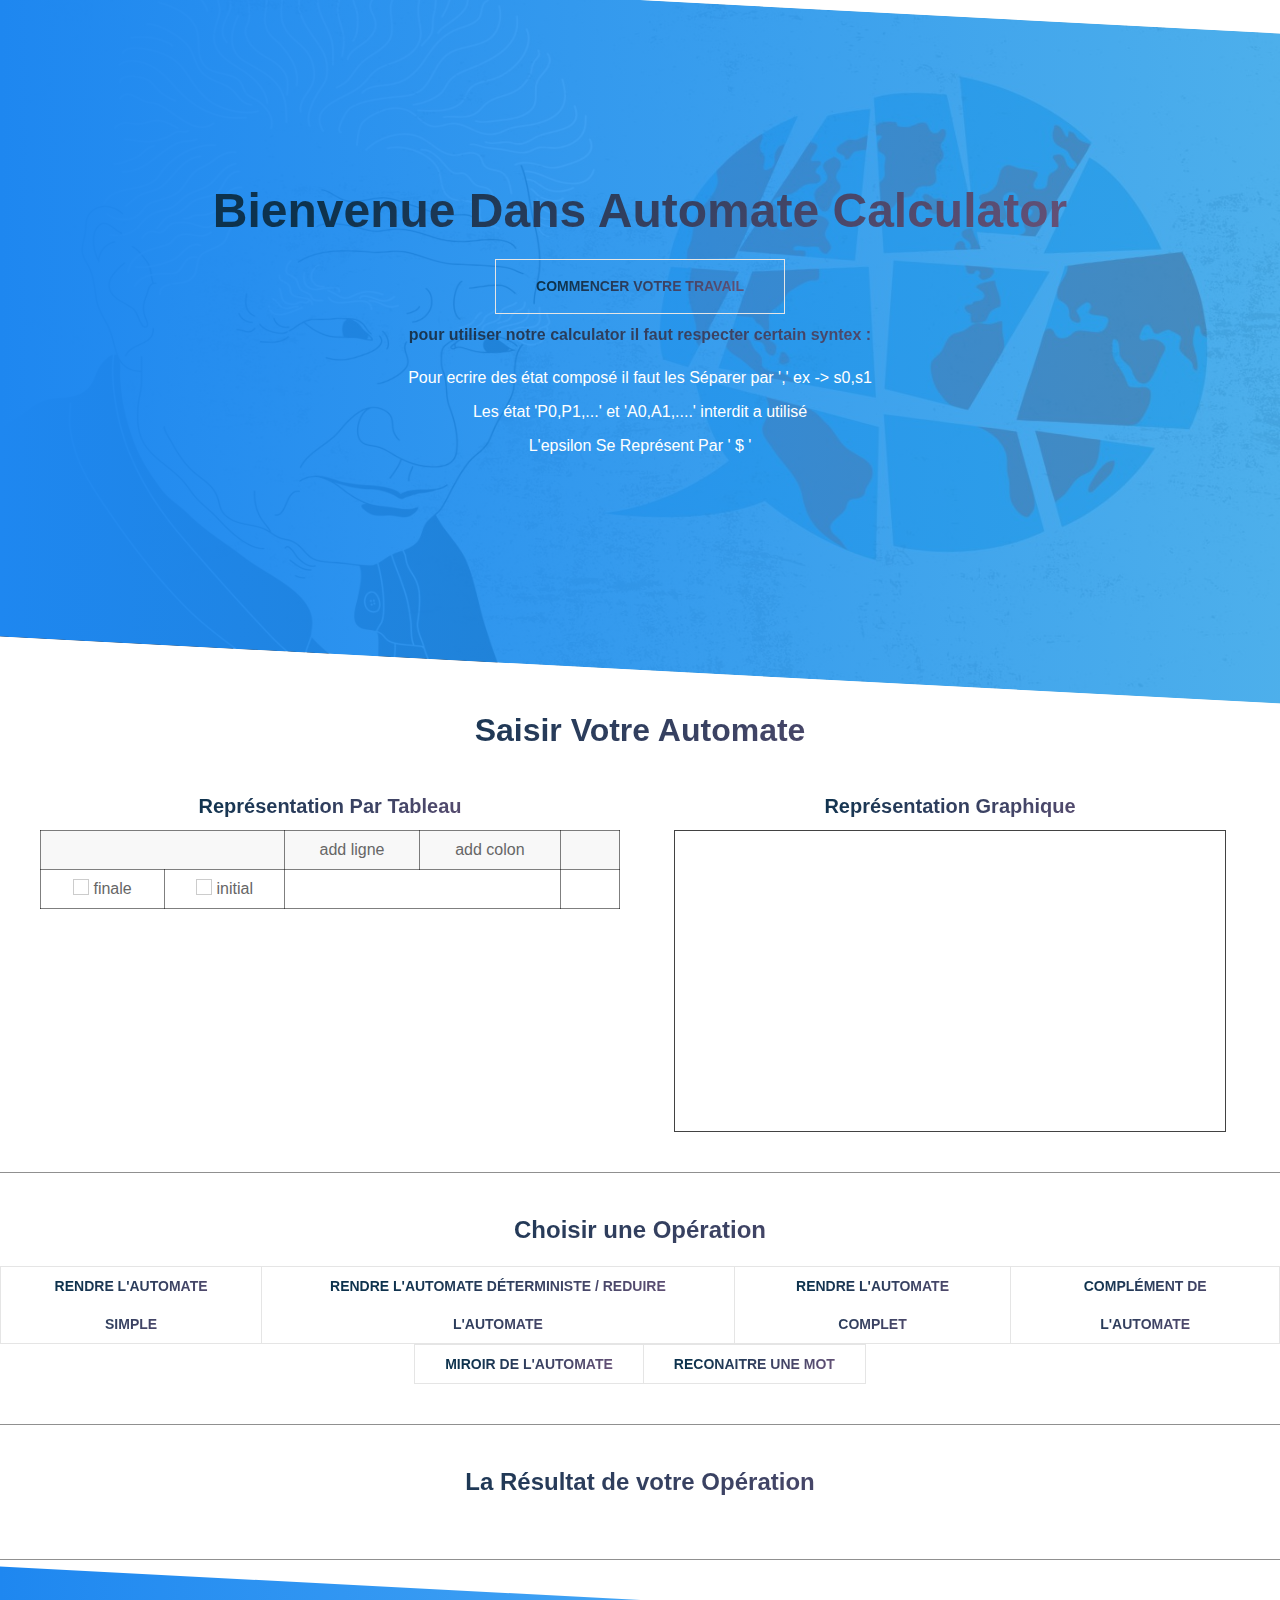
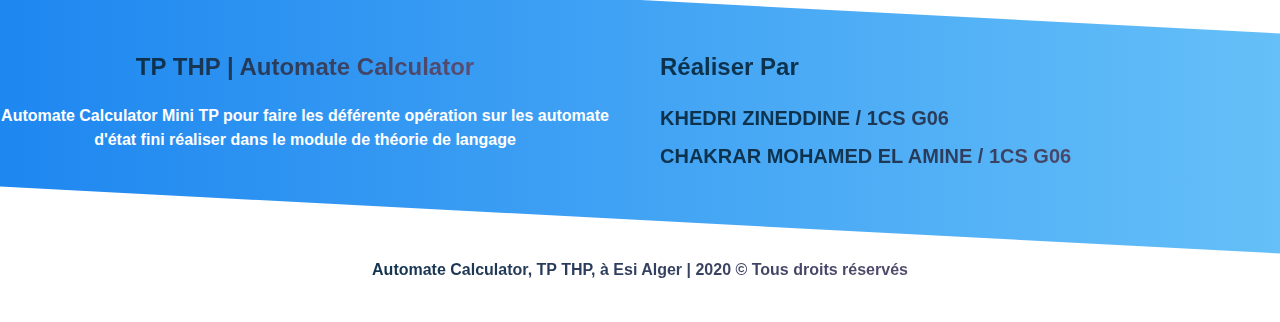
<file: index.html>
<!DOCTYPE html>
<html>
    <head>
        <link rel="stylesheet" href="style.css" />
        <link rel="stylesheet" href=" uikit.min.css" />
    </head>
    <body>
        <header>
            <div class="uk-cover-container my-skew">
                <img src="bdg.jpg"  alt="" height="300" style="height: 670px; width: 100%;" uk-cover/>
                <div class="blur">
                    <div class="uk-cover-container has-wdt-hg no-skew">
                        <div class="uk-text-middle cell-table">
                            <h1  class="uk-text-center@s uk-text-bolder gradiant-title">Bienvenue Dans Automate Calculator</h1>
                            <div class="center-buttun">
                                <a href="#start" class="uk-button uk-text-bolder uk-button-default uk-button-large gradiant-title">commencer votre travail</a>
                            </div>
                            <div class="center-buttun my-padding">
                                <h5 class="uk-text-center@s uk-text-bolder gradiant-title">pour utiliser notre calculator il faut respecter certain syntex :</h5>
                                <ul class="uk-list color-white">
                                    <li>Pour ecrire des état composé il faut les Séparer par ',' ex -> s0,s1</li>
                                    <li>Les état 'P0,P1,...' et 'A0,A1,....' interdit a utilisé</li>
                                    <li>L'epsilon Se Représent Par ' $ '</li>
                                </ul>
                            </div>
                        </div>
                    </div>
                </div>
            </div>
        </header>
        <div class="uk-section uk-section-default padding-small" id="start">
            <div class="uk-container">
                <div class="uk-panel uk-light uk-margin-medium">
                    <h2  class="uk-text-center@s uk-text-bolder gradiant-title">Saisir Votre Automate</h2>
                </div>
                <div class="uk-child-width-expand@s uk-text-center uk-grid" >
                    <div>
                        <div class="uk-panel uk-light uk-margin-small">
                            <h4 class="uk-text-center@s uk-text-bolder gradiant-title">Représentation Par Tableau</h4>
                        </div>
                        <div>
                            <table class="tb_tp uk-table uk-table-striped" id="first-table">
                                <tr class="__tt">
                                    <td colspan="2"></td>
                                    <td class="__add_lgn">add ligne</td>
                                    <td class="__add_cl">add colon</td>
                                    <td contenteditable="true"></td>
                                </tr>
                                <tr class="__tt">
                                    <td class="-fr_fnl">
                                        <input type="checkbox" class="uk-checkbox">
                                        <label for="">
                                            finale
                                        </label>
                                    </td>
                                    <td class="-fr_init">
                                        <input type="checkbox" class="uk-checkbox">
                                        <label for="">
                                            initial
                                        </label>
                                    </td>
                                    <td colspan="2" contenteditable="true"></td>
                                    <td contenteditable="true"></td>
                                </tr>
                            </table>
                        </div>
                    </div>
                    <div>
                        <div class="uk-panel uk-light uk-margin-small">
                            <h4 class="uk-text-center@s uk-text-bolder gradiant-title">Représentation Graphique</h4>
                        </div>
                        <div class="uk-position-relative">
                            <canvas id="automate_graphe" width="550" height="300" class="automate_canvas"></canvas>
                        </div>
                    </div>
                </div>
        
            </div>
        </div>
        <div class="uk-section uk-section-default padding-small" id="operation">
            <h3 class="uk-text-center@s uk-text-bolder gradiant-title">Choisir une Opération</h3>
            <div class="center-buttun">
                <div class="uk-button-group">
                    <a class="uk-button uk-text-bolder uk-button-default uk-button-meduim gradiant-title reduction" href="#operation">Rendre L'Automate Simple</a>
                    <a class="uk-button uk-text-bolder uk-button-default uk-button-meduim gradiant-title determinist" href="#operation">Rendre L'Automate Déterministe / Reduire L'Automate</a>
                    <a class="uk-button uk-text-bolder uk-button-default uk-button-meduim gradiant-title complet" href="#operation">Rendre L'Automate Complet</a>
                    <a class="uk-button uk-text-bolder uk-button-default uk-button-meduim gradiant-title complement" href="#operation">Complément De L'Automate</a>
                </div>
            </div>
            <div class="center-buttun">
                <div class="uk-button-group">
                    <a class="uk-button uk-text-bolder uk-button-default uk-button-meduim gradiant-title miroir" href="#operation">Miroir de L'Automate</a>
                    <a class="uk-button uk-text-bolder uk-button-default uk-button-meduim gradiant-title get_mot" href="#operation">Reconaitre une Mot</a>
                </div>
            </div>
        </div>
        <div class="uk-section uk-section-default padding-small">
            <h3  class="uk-text-center@s uk-text-bolder gradiant-title">La Résultat de votre Opération</h3>
            <div class="uk-child-width-expand@s uk-text-center">
                <div class="center-buttun">
                    <div class="uk-form trace_">
                        <div class="for_mot data-uk-margin">
                        </div>
                        <div class="_trace"></div>
                    </div>
                    <div class="__rslt_op uk-child-width-expand@s uk-text-center uk-grid">
                    </div>
                </div>
            </div>
        </div>
        <footer class="uk-section uk-section-default padding-small no-border">
            <div class="my-skew my-footer">
                <div class="uk-cover-container has-wdt-hg padding-small no-border no-skew">
                    <div class="uk-child-width-expand@s uk-text-center uk-grid" >
                        <div class="center-buttun my-padding">
                            <h3 class="uk-text-center@s uk-text-bolder gradiant-title">TP THP | Automate Calculator</h3>
                            <p class="uk-text-center@s uk-text-bolder color-white">
                                Automate Calculator Mini TP pour faire les déférente opération sur les automate d'état fini
                                réaliser dans le module de théorie de langage
                            </p>
                        </div>
                        <div class="center-buttun my-padding">
                            <h3 class="uk-text-left@s uk-text-bolder gradiant-title">Réaliser Par </h3>
                            <ul class="uk-list color-white">
                                <li><h4 class="uk-text-left@s uk-text-bolder gradiant-title">KHEDRI ZINEDDINE <strong>/ 1CS G06</strong></h4></li>
                                <li><h4 class="uk-text-left@s uk-text-bolder gradiant-title">CHAKRAR MOHAMED EL AMINE <strong>/ 1CS G06</strong></h4></li>
                            </ul>
                        </div>
                    </div>
                </div>
            </div>
            <h5 class="uk-text-center@s uk-text-bolder gradiant-title">Automate Calculator, TP THP, à Esi Alger | 2020 © Tous droits réservés</h5>
        </footer>
    </body>
    <script src="jquery.min.js" type="text/javascript"></script>
    <script src="function.js" type="text/javascript"></script>
    <script type="text/javascript">
        var s=[],s0=[],f=[],ie=[],x=[];
        $('.__add_lgn').click(function(){
            let lign='<tr class="__tt"><td class="-fr_fnl"><input type="checkbox" class="uk-checkbox"/><label for="">finale</label></td><td class="-fr_init"><input type="checkbox" class="uk-checkbox"/><label for="">initial</label></td><td colspan="2" contenteditable="true"></td>';
            let i,indx=$('.__tt').eq(0).find('td').length-3
            for(i=0;i<indx;i++) lign+='<td contenteditable="true"></td>';
            lign+='</tr>';
            $('.tb_tp').append(lign)
        })
        $('.__add_cl').click(function(){
                $('.__tt').append('<td contenteditable="true"></td>')
        })
        $('.reduction').click(function(){
            $('._trace').html('')
            $('.trace_').removeClass('padding-small')
            $('.for_mot').html('')
            $('.result-deter').remove()
            $('.result-reduction').remove()
            s=[],s0=[],f=[],ie=[],x=[];
            metr_automat_table(x,s,s0,f,ie)
            rendre_simple(x,s,ie,f)
            affiche_simple(s,x,ie,f,s0,"Votre Automate Simple")
            draw_automat(x,s0,s,f,ie)
        })
        $('.complet').click(function(){
            $('._trace').html('')
            $('.trace_').removeClass('padding-small')
            $('.for_mot').html('')
            $('.result-deter').remove()
            $('.result-reduction').remove()
            s=[],s0=[],f=[],ie=[],x=[];
            metr_automat_table(x,s,s0,f,ie)
            rendre_simple(x,s,ie,f)
            affiche_simple(s,x,ie,f,s0,"Votre Automate Simple")
            var xdtr=x,sdtr=[],s0dtr=[],fdtr=[],iedtr=[];
            to_determinist(sdtr,s0dtr,fdtr,iedtr)
            auto_complet(xdtr,sdtr,iedtr)
            afiche_determi(sdtr,fdtr,s0dtr,iedtr,'Votre Automate Complet')
        })
        $('.miroir').click(function(){
            $('._trace').html('')
            $('.trace_').removeClass('padding-small')
            $('.for_mot').html('')
            $('.result-deter').remove()
            $('.result-reduction').remove()
            s=[],s0=[],f=[],ie=[],x=[];
            metr_automat_table(x,s,s0,f,ie)
            rendre_simple(x,s,ie,f)
            affiche_simple(s,x,ie,f,s0,"Votre Automate Simple")
            var xdtr=x,sdtr=[],s0dtr=[],fdtr=[],iedtr=[];
            to_determinist(sdtr,s0dtr,fdtr,iedtr)
            var tmptb=s0dtr;
            s0dtr=fdtr;
            fdtr=tmptb;
            var reslt=miroir_automate(xdtr,iedtr,sdtr,s0dtr)
            iedtr=reslt[0];
            s0dtr=reslt[1];
            afiche_determi(sdtr,fdtr,s0dtr,iedtr,'La Miroire de votre Automate')
        })
        $('.complement').click(function(){
            $('._trace').html('')
            $('.trace_').removeClass('padding-small')
            $('.for_mot').html('')
            $('.result-deter').remove()
            $('.result-reduction').remove()
            s=[],s0=[],f=[],ie=[],x=[];
            metr_automat_table(x,s,s0,f,ie)
            rendre_simple(x,s,ie,f)
            affiche_simple(s,x,ie,f,s0,"Votre Automate Simple")
            var xdtr=x,sdtr=[],s0dtr=[],fdtr=[],iedtr=[];
            to_determinist(sdtr,s0dtr,fdtr,iedtr)
            auto_complet(xdtr,sdtr,iedtr)
            fdtr=complement_automat(sdtr,fdtr)
            afiche_determi(sdtr,fdtr,s0dtr,iedtr,'le Complément de votre Automate')
        })
        $('.determinist').click(function(){
            $('._trace').html('')
            $('.trace_').removeClass('padding-small')
            $('.for_mot').html('')
            $('.result-deter').remove()
            $('.result-reduction').remove()
            s=[],s0=[],f=[],ie=[],x=[];
            metr_automat_table(x,s,s0,f,ie)
            rendre_simple(x,s,ie,f)
            affiche_simple(s,x,ie,f,s0,"Votre Automate Simple")
            var xdtr=x,sdtr=[],s0dtr=[],fdtr=[],iedtr=[];
            to_determinist(sdtr,s0dtr,fdtr,iedtr)
            afiche_determi(sdtr,fdtr,s0dtr,iedtr,'Votre Automate Simple Déterminist')
       })
       $('.get_mot').click(function(){
            $('._trace').html('')
            $('.trace_').addClass('padding-small')
            $('.result-deter').remove()
            $('.result-reduction').remove()
            s=[],s0=[],f=[],ie=[],x=[];
            metr_automat_table(x,s,s0,f,ie)
            rendre_simple(x,s,ie,f)
            affiche_simple(s,x,ie,f,s0,"Votre Automate Simple")
            var xdtr=x,sdtr=[],s0dtr=[],fdtr=[],iedtr=[];
            to_determinist(sdtr,s0dtr,fdtr,iedtr)
            afiche_determi(sdtr,fdtr,s0dtr,iedtr,'Votre Automate Simple Déterminist')
            $('.for_mot').html('<h5 class="uk-text-bolder gradiant-title">Saiser Votre Mot</h5><input type="text" class="mot_find uk-form-width-large uk-text-bolder uk-padding-small" placeholder="Taper Votre Mot Ici"><button class="__take_mot uk-button uk-text-bolder uk-button-default uk-button-meduim gradiant-title">Valider</button><div class="rslt__fn"></div>');
            $('.__take_mot').click(function(){
                $('._trace').html('')
                take_mot_in($('.mot_find').val(),s0dtr,fdtr,iedtr)
            })
       })
       function draw_final(ctx,cx,cy,etat){
            ctx.beginPath();
            ctx.arc(cx, cy, 17 ,0,2* Math.PI);
            ctx.stroke();
            ctx.beginPath();
            ctx.arc(cx, cy, 21 ,0,2* Math.PI);
            ctx.stroke();
            ctx.font = "16px Verdana";
            ctx.fillText(etat, cx-9, cy+6);
       }
       function draw_init(ctx,cx,cy,etat){
            ctx.beginPath();
            ctx.arc(cx, cy, 21 ,0,2* Math.PI);
            ctx.stroke();
            ctx.beginPath()
            ctx.moveTo(cx-40,cy-35);
            ctx.lineTo(cx-16, cy-12);
            ctx.moveTo(cx-45,cy-27);
            ctx.lineTo(cx-20, cy-4);
            ctx.stroke();
            ctx.font = "16px Verdana";
            ctx.fillText(etat, cx-9, cy+6);
       }
       function draw_etat(ctx,cx,cy,etat){
            ctx.beginPath();
            ctx.arc(cx, cy, 21 ,0,2* Math.PI);
            ctx.stroke();
            ctx.font = "16px Verdana";
            ctx.fillText(etat, cx-9, cy+6);
       }
       function draw_trans(ctx,cx1,cy1,cx2,cy2,tran){
            ctx.beginPath();
            ctx.moveTo(cx1+21,cy1);
            ctx.bezierCurveTo(cx1+10, cy1+10,cx2-10,cy2+10, cx2-21, cy2)
            //ctx.quadraticCurveTo(70,100, cx2-21, cy2);
            ctx.stroke();
            ctx.font = "16px Verdana";
            ctx.fillText(tran,(cx1+cx2)/2, (cy1+cy2)/2);
       }
       function draw_meme(ctx,cx1,cy1,cx2,cy2){
        ctx.beginPath();
        ctx.moveTo(cx1-15,cy1-15);
        ctx.bezierCurveTo(10, 10,10,100, cx2-15, cy2+15)
        //ctx.quadraticCurveTo(10,100, cx2-15, cy2+15);
        ctx.stroke();
        }
        function draw_automat(dx,ds0,ds,df,die){
            var canvas = document.getElementById('automate_graphe');
            var ctx = canvas.getContext('2d');
            var posx=50,posy=50;
            for(var i=0;i<ds0.length;i++){
                draw_init(ctx,posx,posy,ds0[i])
                if(posy<250){
                    posy+=100;
                }else{
                    posy=50;posx+=100;
                }
            }
            posx+=100;
            for(var i=0;i<ds.length;i++){
                if(ds0.indexOf(ds[i])==-1 && df.indexOf(ds[i])==-1){
                    draw_etat(ctx,posx,posy,ds[i])
                    if(posy<250){
                        posy+=100;
                    }else{
                        posy=50;posx+=100;
                    }
                }
            }
            posx+=100;
            for(var i=0;i<df.length;i++){
                draw_final(ctx,posx,posy,df[i])
                if(posy<250){
                    posy+=100;
                }else{
                    posy=50;posx+=100;
                }
            }
        }
       /*
            draw_final(ctx,50,50,"s2");
            draw_init(ctx,120,250,"s0");
            draw_trans(ctx,120,250,50,50,"a");*/
    </script>
</html>
</file>
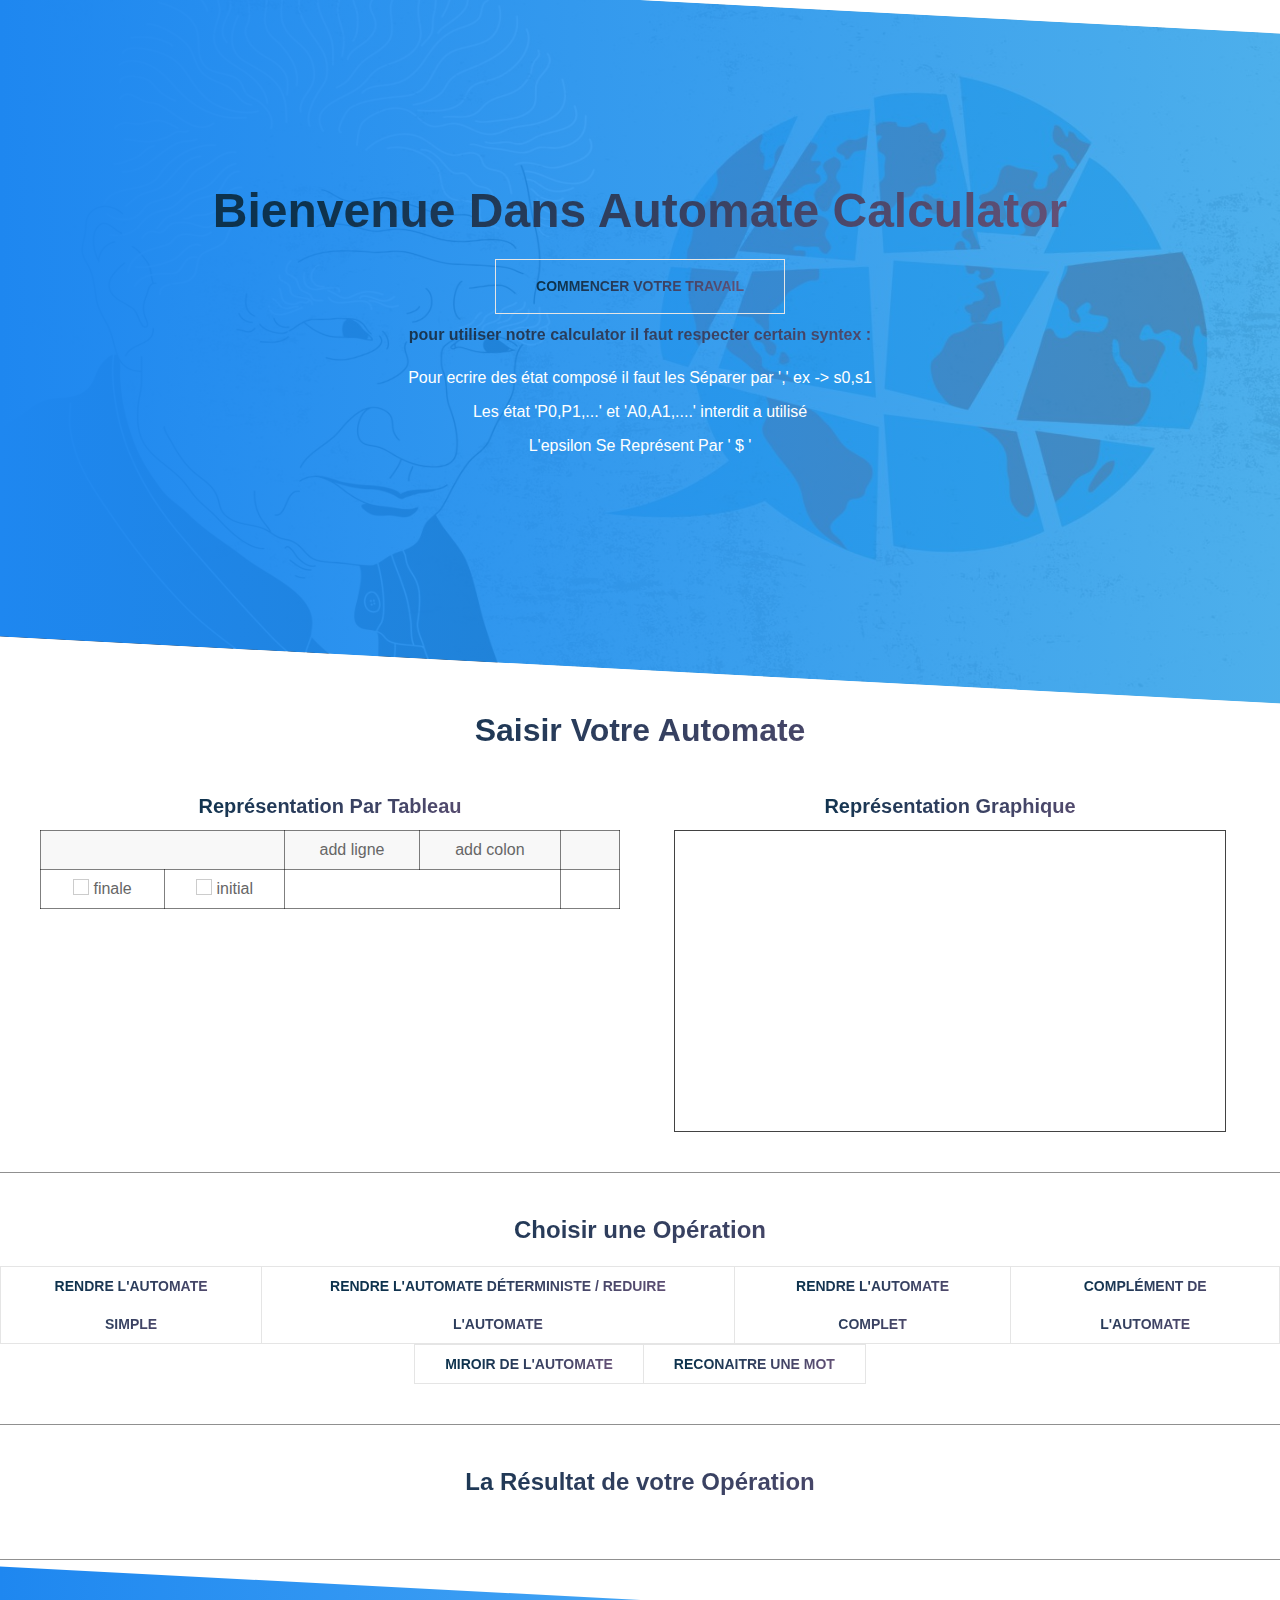
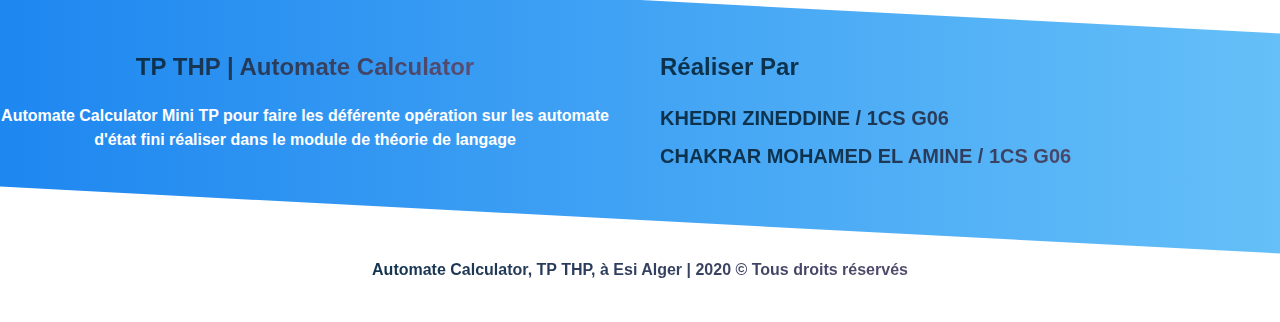
<file: Tp_Automat_THP.html>
<!DOCTYPE html>
<html>
    <head>
        <link rel="stylesheet" href="style.css" />
        <link rel="stylesheet" href=" uikit.min.css" />
    </head>
    <body>
        <header>
            <div class="uk-cover-container my-skew">
                <img src="bdg.jpg"  alt="" height="300" style="height: 670px; width: 100%;" uk-cover/>
                <div class="blur">
                    <div class="uk-cover-container has-wdt-hg no-skew">
                        <div class="uk-text-middle cell-table">
                            <h1  class="uk-text-center@s uk-text-bolder gradiant-title">Bienvenue Dans Automate Calculator</h1>
                            <div class="center-buttun">
                                <a href="#start" class="uk-button uk-text-bolder uk-button-default uk-button-large gradiant-title">commencer votre travail</a>
                            </div>
                            <div class="center-buttun my-padding">
                                <h5 class="uk-text-center@s uk-text-bolder gradiant-title">pour utiliser notre calculator il faut respecter certain syntex :</h5>
                                <ul class="uk-list color-white">
                                    <li>Pour ecrire des état composé il faut les Séparer par ',' ex -> s0,s1</li>
                                    <li>Les état 'P0,P1,...' et 'A0,A1,....' interdit a utilisé</li>
                                    <li>L'epsilon Se Représent Par ' $ '</li>
                                </ul>
                            </div>
                        </div>
                    </div>
                </div>
            </div>
        </header>
        <div class="uk-section uk-section-default padding-small" id="start">
            <div class="uk-container">
                <div class="uk-panel uk-light uk-margin-medium">
                    <h2  class="uk-text-center@s uk-text-bolder gradiant-title">Saisir Votre Automate</h2>
                </div>
                <div class="uk-child-width-expand@s uk-text-center uk-grid" >
                    <div>
                        <div class="uk-panel uk-light uk-margin-small">
                            <h4 class="uk-text-center@s uk-text-bolder gradiant-title">Représentation Par Tableau</h4>
                        </div>
                        <div>
                            <table class="tb_tp uk-table uk-table-striped" id="first-table">
                                <tr class="__tt">
                                    <td colspan="2"></td>
                                    <td class="__add_lgn">add ligne</td>
                                    <td class="__add_cl">add colon</td>
                                    <td contenteditable="true"></td>
                                </tr>
                                <tr class="__tt">
                                    <td class="-fr_fnl">
                                        <input type="checkbox" class="uk-checkbox">
                                        <label for="">
                                            finale
                                        </label>
                                    </td>
                                    <td class="-fr_init">
                                        <input type="checkbox" class="uk-checkbox">
                                        <label for="">
                                            initial
                                        </label>
                                    </td>
                                    <td colspan="2" contenteditable="true"></td>
                                    <td contenteditable="true"></td>
                                </tr>
                            </table>
                        </div>
                    </div>
                    <div>
                        <div class="uk-panel uk-light uk-margin-small">
                            <h4 class="uk-text-center@s uk-text-bolder gradiant-title">Représentation Graphique</h4>
                        </div>
                        <div class="uk-position-relative">
                            <canvas id="automate_graphe" width="550" height="300" class="automate_canvas"></canvas>
                        </div>
                    </div>
                </div>
        
            </div>
        </div>
        <div class="uk-section uk-section-default padding-small" id="operation">
            <h3 class="uk-text-center@s uk-text-bolder gradiant-title">Choisir une Opération</h3>
            <div class="center-buttun">
                <div class="uk-button-group">
                    <a class="uk-button uk-text-bolder uk-button-default uk-button-meduim gradiant-title reduction" href="#operation">Rendre L'Automate Simple</a>
                    <a class="uk-button uk-text-bolder uk-button-default uk-button-meduim gradiant-title determinist" href="#operation">Rendre L'Automate Déterministe / Reduire L'Automate</a>
                    <a class="uk-button uk-text-bolder uk-button-default uk-button-meduim gradiant-title complet" href="#operation">Rendre L'Automate Complet</a>
                    <a class="uk-button uk-text-bolder uk-button-default uk-button-meduim gradiant-title complement" href="#operation">Complément De L'Automate</a>
                </div>
            </div>
            <div class="center-buttun">
                <div class="uk-button-group">
                    <a class="uk-button uk-text-bolder uk-button-default uk-button-meduim gradiant-title miroir" href="#operation">Miroir de L'Automate</a>
                    <a class="uk-button uk-text-bolder uk-button-default uk-button-meduim gradiant-title get_mot" href="#operation">Reconaitre une Mot</a>
                </div>
            </div>
        </div>
        <div class="uk-section uk-section-default padding-small">
            <h3  class="uk-text-center@s uk-text-bolder gradiant-title">La Résultat de votre Opération</h3>
            <div class="uk-child-width-expand@s uk-text-center">
                <div class="center-buttun">
                    <div class="uk-form trace_">
                        <div class="for_mot data-uk-margin">
                        </div>
                        <div class="_trace"></div>
                    </div>
                    <div class="__rslt_op uk-child-width-expand@s uk-text-center uk-grid">
                    </div>
                </div>
            </div>
        </div>
        <footer class="uk-section uk-section-default padding-small no-border">
            <div class="my-skew my-footer">
                <div class="uk-cover-container has-wdt-hg padding-small no-border no-skew">
                    <div class="uk-child-width-expand@s uk-text-center uk-grid" >
                        <div class="center-buttun my-padding">
                            <h3 class="uk-text-center@s uk-text-bolder gradiant-title">TP THP | Automate Calculator</h3>
                            <p class="uk-text-center@s uk-text-bolder color-white">
                                Automate Calculator Mini TP pour faire les déférente opération sur les automate d'état fini
                                réaliser dans le module de théorie de langage
                            </p>
                        </div>
                        <div class="center-buttun my-padding">
                            <h3 class="uk-text-left@s uk-text-bolder gradiant-title">Réaliser Par </h3>
                            <ul class="uk-list color-white">
                                <li><h4 class="uk-text-left@s uk-text-bolder gradiant-title">KHEDRI ZINEDDINE <strong>/ 1CS G06</strong></h4></li>
                                <li><h4 class="uk-text-left@s uk-text-bolder gradiant-title">CHAKRAR MOHAMED EL AMINE <strong>/ 1CS G06</strong></h4></li>
                            </ul>
                        </div>
                    </div>
                </div>
            </div>
            <h5 class="uk-text-center@s uk-text-bolder gradiant-title">Automate Calculator, TP THP, à Esi Alger | 2020 © Tous droits réservés</h5>
        </footer>
    </body>
    <script src="jquery.min.js" type="text/javascript"></script>
    <script src="function.js" type="text/javascript"></script>
    <script type="text/javascript">
        var s=[],s0=[],f=[],ie=[],x=[];
        $('.__add_lgn').click(function(){
            let lign='<tr class="__tt"><td class="-fr_fnl"><input type="checkbox" class="uk-checkbox"/><label for="">finale</label></td><td class="-fr_init"><input type="checkbox" class="uk-checkbox"/><label for="">initial</label></td><td colspan="2" contenteditable="true"></td>';
            let i,indx=$('.__tt').eq(0).find('td').length-3
            for(i=0;i<indx;i++) lign+='<td contenteditable="true"></td>';
            lign+='</tr>';
            $('.tb_tp').append(lign)
        })
        $('.__add_cl').click(function(){
                $('.__tt').append('<td contenteditable="true"></td>')
        })
        $('.reduction').click(function(){
            $('._trace').html('')
            $('.trace_').removeClass('padding-small')
            $('.for_mot').html('')
            $('.result-deter').remove()
            $('.result-reduction').remove()
            s=[],s0=[],f=[],ie=[],x=[];
            metr_automat_table(x,s,s0,f,ie)
            rendre_simple(x,s,ie,f)
            affiche_simple(s,x,ie,f,s0,"Votre Automate Simple")
            draw_automat(x,s0,s,f,ie)
        })
        $('.complet').click(function(){
            $('._trace').html('')
            $('.trace_').removeClass('padding-small')
            $('.for_mot').html('')
            $('.result-deter').remove()
            $('.result-reduction').remove()
            s=[],s0=[],f=[],ie=[],x=[];
            metr_automat_table(x,s,s0,f,ie)
            rendre_simple(x,s,ie,f)
            affiche_simple(s,x,ie,f,s0,"Votre Automate Simple")
            var xdtr=x,sdtr=[],s0dtr=[],fdtr=[],iedtr=[];
            to_determinist(sdtr,s0dtr,fdtr,iedtr)
            auto_complet(xdtr,sdtr,iedtr)
            afiche_determi(sdtr,fdtr,s0dtr,iedtr,'Votre Automate Complet')
        })
        $('.miroir').click(function(){
            $('._trace').html('')
            $('.trace_').removeClass('padding-small')
            $('.for_mot').html('')
            $('.result-deter').remove()
            $('.result-reduction').remove()
            s=[],s0=[],f=[],ie=[],x=[];
            metr_automat_table(x,s,s0,f,ie)
            rendre_simple(x,s,ie,f)
            affiche_simple(s,x,ie,f,s0,"Votre Automate Simple")
            var xdtr=x,sdtr=[],s0dtr=[],fdtr=[],iedtr=[];
            to_determinist(sdtr,s0dtr,fdtr,iedtr)
            var tmptb=s0dtr;
            s0dtr=fdtr;
            fdtr=tmptb;
            var reslt=miroir_automate(xdtr,iedtr,sdtr,s0dtr)
            iedtr=reslt[0];
            s0dtr=reslt[1];
            afiche_determi(sdtr,fdtr,s0dtr,iedtr,'La Miroire de votre Automate')
        })
        $('.complement').click(function(){
            $('._trace').html('')
            $('.trace_').removeClass('padding-small')
            $('.for_mot').html('')
            $('.result-deter').remove()
            $('.result-reduction').remove()
            s=[],s0=[],f=[],ie=[],x=[];
            metr_automat_table(x,s,s0,f,ie)
            rendre_simple(x,s,ie,f)
            affiche_simple(s,x,ie,f,s0,"Votre Automate Simple")
            var xdtr=x,sdtr=[],s0dtr=[],fdtr=[],iedtr=[];
            to_determinist(sdtr,s0dtr,fdtr,iedtr)
            auto_complet(xdtr,sdtr,iedtr)
            fdtr=complement_automat(sdtr,fdtr)
            afiche_determi(sdtr,fdtr,s0dtr,iedtr,'le Complément de votre Automate')
        })
        $('.determinist').click(function(){
            $('._trace').html('')
            $('.trace_').removeClass('padding-small')
            $('.for_mot').html('')
            $('.result-deter').remove()
            $('.result-reduction').remove()
            s=[],s0=[],f=[],ie=[],x=[];
            metr_automat_table(x,s,s0,f,ie)
            rendre_simple(x,s,ie,f)
            affiche_simple(s,x,ie,f,s0,"Votre Automate Simple")
            var xdtr=x,sdtr=[],s0dtr=[],fdtr=[],iedtr=[];
            to_determinist(sdtr,s0dtr,fdtr,iedtr)
            afiche_determi(sdtr,fdtr,s0dtr,iedtr,'Votre Automate Simple Déterminist')
       })
       $('.get_mot').click(function(){
            $('._trace').html('')
            $('.trace_').addClass('padding-small')
            $('.result-deter').remove()
            $('.result-reduction').remove()
            s=[],s0=[],f=[],ie=[],x=[];
            metr_automat_table(x,s,s0,f,ie)
            rendre_simple(x,s,ie,f)
            affiche_simple(s,x,ie,f,s0,"Votre Automate Simple")
            var xdtr=x,sdtr=[],s0dtr=[],fdtr=[],iedtr=[];
            to_determinist(sdtr,s0dtr,fdtr,iedtr)
            afiche_determi(sdtr,fdtr,s0dtr,iedtr,'Votre Automate Simple Déterminist')
            $('.for_mot').html('<h5 class="uk-text-bolder gradiant-title">Saiser Votre Mot</h5><input type="text" class="mot_find uk-form-width-large uk-text-bolder uk-padding-small" placeholder="Taper Votre Mot Ici"><button class="__take_mot uk-button uk-text-bolder uk-button-default uk-button-meduim gradiant-title">Valider</button><div class="rslt__fn"></div>');
            $('.__take_mot').click(function(){
                $('._trace').html('')
                take_mot_in($('.mot_find').val(),s0dtr,fdtr,iedtr)
            })
       })
       function draw_final(ctx,cx,cy,etat){
            ctx.beginPath();
            ctx.arc(cx, cy, 17 ,0,2* Math.PI);
            ctx.stroke();
            ctx.beginPath();
            ctx.arc(cx, cy, 21 ,0,2* Math.PI);
            ctx.stroke();
            ctx.font = "16px Verdana";
            ctx.fillText(etat, cx-9, cy+6);
       }
       function draw_init(ctx,cx,cy,etat){
            ctx.beginPath();
            ctx.arc(cx, cy, 21 ,0,2* Math.PI);
            ctx.stroke();
            ctx.beginPath()
            ctx.moveTo(cx-40,cy-35);
            ctx.lineTo(cx-16, cy-12);
            ctx.moveTo(cx-45,cy-27);
            ctx.lineTo(cx-20, cy-4);
            ctx.stroke();
            ctx.font = "16px Verdana";
            ctx.fillText(etat, cx-9, cy+6);
       }
       function draw_etat(ctx,cx,cy,etat){
            ctx.beginPath();
            ctx.arc(cx, cy, 21 ,0,2* Math.PI);
            ctx.stroke();
            ctx.font = "16px Verdana";
            ctx.fillText(etat, cx-9, cy+6);
       }
       function draw_trans(ctx,cx1,cy1,cx2,cy2,tran){
            ctx.beginPath();
            ctx.moveTo(cx1+21,cy1);
            ctx.bezierCurveTo(cx1+10, cy1+10,cx2-10,cy2+10, cx2-21, cy2)
            //ctx.quadraticCurveTo(70,100, cx2-21, cy2);
            ctx.stroke();
            ctx.font = "16px Verdana";
            ctx.fillText(tran,(cx1+cx2)/2, (cy1+cy2)/2);
       }
       function draw_meme(ctx,cx1,cy1,cx2,cy2){
        ctx.beginPath();
        ctx.moveTo(cx1-15,cy1-15);
        ctx.bezierCurveTo(10, 10,10,100, cx2-15, cy2+15)
        //ctx.quadraticCurveTo(10,100, cx2-15, cy2+15);
        ctx.stroke();
        }
        function draw_automat(dx,ds0,ds,df,die){
            var canvas = document.getElementById('automate_graphe');
            var ctx = canvas.getContext('2d');
            var posx=50,posy=50;
            for(var i=0;i<ds0.length;i++){
                draw_init(ctx,posx,posy,ds0[i])
                if(posy<250){
                    posy+=100;
                }else{
                    posy=50;posx+=100;
                }
            }
            posx+=100;
            for(var i=0;i<ds.length;i++){
                if(ds0.indexOf(ds[i])==-1 && df.indexOf(ds[i])==-1){
                    draw_etat(ctx,posx,posy,ds[i])
                    if(posy<250){
                        posy+=100;
                    }else{
                        posy=50;posx+=100;
                    }
                }
            }
            posx+=100;
            for(var i=0;i<df.length;i++){
                draw_final(ctx,posx,posy,df[i])
                if(posy<250){
                    posy+=100;
                }else{
                    posy=50;posx+=100;
                }
            }
        }
       /*
            draw_final(ctx,50,50,"s2");
            draw_init(ctx,120,250,"s0");
            draw_trans(ctx,120,250,50,50,"a");*/
    </script>
</html>
</file>
<file: style.css>
html {
    scroll-behavior: smooth;
  }
/*.tb_tp,.tb_tp1 {
    border: 1px solid black;
}*/
.__tt,.__tt>td,.__tt1,.__tt1>td{
    border: 1px solid rgba(0, 0, 0, 0.5);
}
#first-table td,.__tt1>td{
    padding:7px;
    min-width: 20px;
}
.__add_lgn,.__add_cl{
    cursor: pointer;
}
.padding-small{
    padding: 40px 0px !important;
    border-bottom: 1px solid #1a1a1a7c;
}
.__elm__dis{
    position: relative;
    display: inline-block;
    margin: 0px 2px;
    padding: 15px 0px;
}
.__elm__dis>span{
    display: inline-block;
}
.rltd{
    position: relative;
    display: inline-block;
    width: 50px;
    height: 3px;
    background: black;
}
.chr_op{
    position: absolute;
    top: 5px;
    right: 22px;  
}
.__clr{
    color: rgb(226, 102, 19);
}
.blur{
    position: absolute;
    top: 0px;
    width: 100%;
    height: 100%;
    background: linear-gradient(to left, #28a6f5b7, #1e87f0);
}
.my-footer{
    background: linear-gradient(to left, #28a6f5b7, #1e87f0);
}
.my-padding{
    padding: 10px;
}
.color-white{
    color: #fff;
    font-size: 1em;
}
.has-wdt-hg{
    width: 100%;
    height: 100%;
    display: table;
}
.cell-table{
    display: table-cell;
}
h1{
    font-size: 3em!important;
}
.gradiant-title{
    -webkit-background-clip: text;
    -webkit-text-fill-color: transparent;
    background-color: #7f5a83;
  background-image: linear-gradient(315deg, #7f5a83 0%, #0d324d 74%);
}
.center-buttun{
    text-align: center;

}
.automate_canvas{
    position: relative;
    border: 1px solid #000000bd;
}
.my-skew{
    transform: skewY(3deg);
}
.no-skew{
    transform: skewY(-3deg);
}
.no-border{
    border:none;
}
</file>
